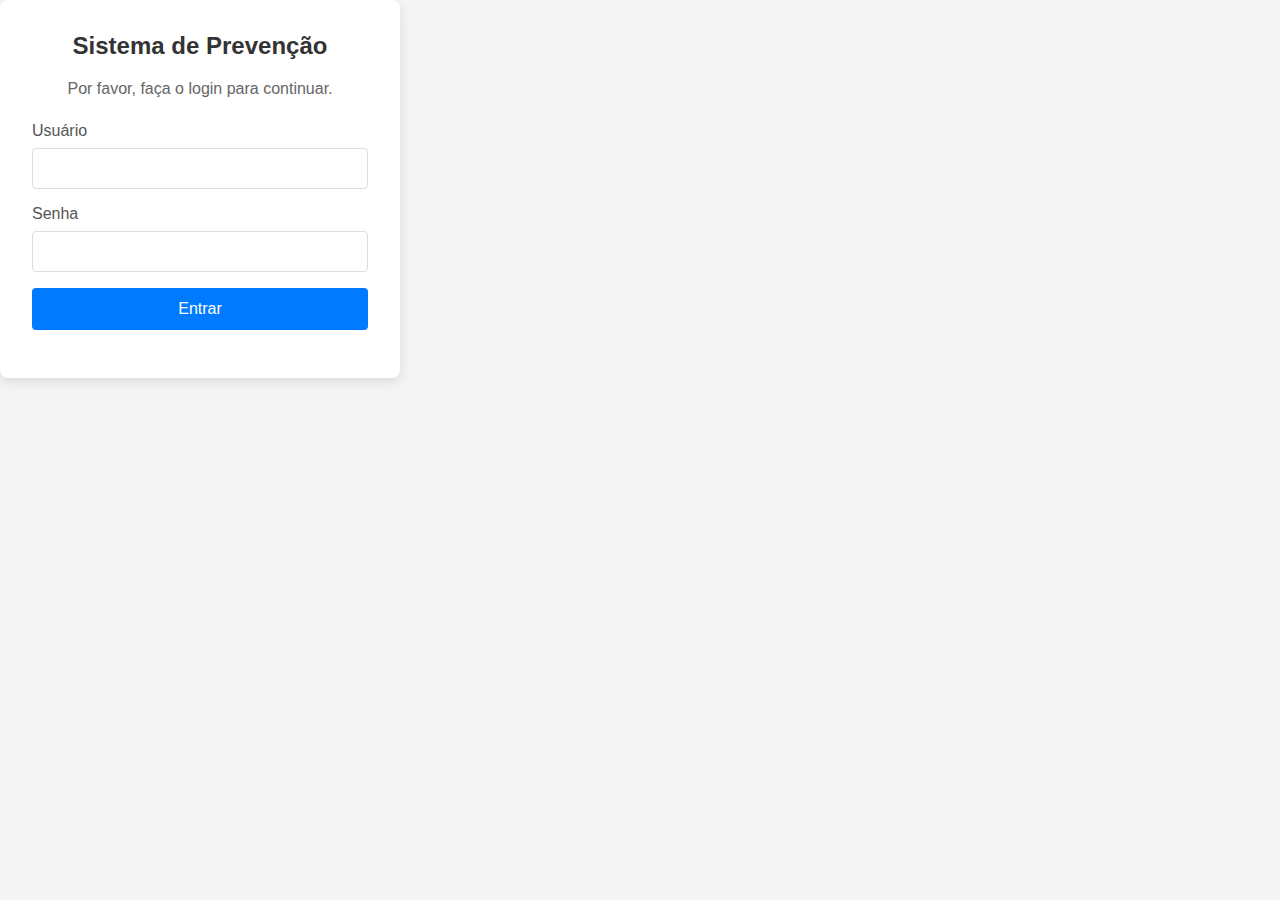
<file: index.htm>
<!DOCTYPE html>
<html lang="pt-br">
<head>
    <meta charset="UTF-8">
    <meta name="viewport" content="width=device-width, initial-scale=1.0">
    <title>Login - Prevenção de Perdas</title>
    <link rel="stylesheet" href="style.css">
</head>
<body>
    
    <div class="login-container">
        <form id="login-form">
            <h2>Sistema de Prevenção</h2>
            <p>Por favor, faça o login para continuar.</p>
            
            <div class="input-group">
                <label for="username">Usuário</label>
                <input type="text" id="username" name="username" required>
            </div>
            
            <div class="input-group">
                <label for="password">Senha</label>
                <input type="password" id="password" name="password" required>
            </div>
            
            <button type="submit" id="login-button">Entrar</button>
            
            <div id="message-area"></div>
        </form>
    </div>

    <script src="login.js"></script>
</body>
</html>
</file>
<file: style.css>
body {
    font-family: Arial, sans-serif;
    background-color: #f4f4f4;
    margin: 0;
}

/* Estilo SÓ PARA O LOGIN: centraliza o conteúdo */
body.login-page {
    display: flex;
    justify-content: center;
    align-items: center;
    height: 100vh;
}

/* Estilo SÓ PARA O DASHBOARD: fluxo normal */
body.dashboard-page {
    height: auto;
}

.login-container {
    background-color: #fff;
    padding: 2rem;
    border-radius: 8px;
    box-shadow: 0 4px 12px rgba(0, 0, 0, 0.1);
    width: 100%;
    max-width: 400px;
    box-sizing: border-box;
}

h2 {
    text-align: center;
    color: #333;
    margin-top: 0;
}

p {
    text-align: center;
    color: #666;
    margin-bottom: 1.5rem;
}

.input-group {
    margin-bottom: 1rem;
}

.input-group label {
    display: block;
    margin-bottom: 0.5rem;
    color: #555;
}

.input-group input {
    width: 100%;
    padding: 0.75rem;
    border: 1px solid #ddd;
    border-radius: 4px;
    box-sizing: border-box; /* Garante que o padding não estoure a largura */
}

button {
    width: 100%;
    padding: 0.75rem;
    border: none;
    border-radius: 4px;
    background-color: #007bff;
    color: white;
    font-size: 1rem;
    cursor: pointer;
    transition: background-color 0.3s ease;
}

button:hover {
    background-color: #0056b3;
}

button:disabled {
    background-color: #ccc;
    cursor: not-allowed;
}

#message-area {
    margin-top: 1rem;
    text-align: center;
    font-size: 0.9rem;
}

.error {
    color: #d9534f;
}

.loading {
    color: #555;
}
/* ==================================
   ESTILOS DO DASHBOARD
   ================================== */

.main-header {
    background-color: #333;
    color: white;
    padding: 0.5rem 2rem;
    box-shadow: 0 2px 5px rgba(0,0,0,0.2);
}

.header-content {
    display: flex;
    justify-content: space-between;
    align-items: center;
    max-width: 1200px;
    margin: 0 auto;
}

.header-content h2 {
    color: white;
    margin: 0.5rem 0;
}

#user-info {
    font-size: 0.9rem;
}

#user-info span {
    margin-right: 1rem;
}

#logout-button {
    background-color: #d9534f;
    color: white;
    border: none;
    padding: 0.5rem 1rem;
    border-radius: 4px;
    cursor: pointer;
    font-size: 0.9rem;
    transition: background-color 0.3s ease;
}

#logout-button:hover {
    background-color: #c9302c;
}

.main-container {
    display: flex;
    max-width: 1200px;
    margin: 1.5rem auto;
    background-color: #fff;
    box-shadow: 0 4px 12px rgba(0, 0, 0, 0.05);
    min-height: 70vh;
}

#sidebar-menu {
    width: 250px;
    background-color: #f9f9f9;
    border-right: 1px solid #ddd;
    padding: 1rem;
    box-sizing: border-box;
}

#sidebar-menu h3 {
    color: #333;
    border-bottom: 2px solid #007bff;
    padding-bottom: 0.5rem;
    margin-top: 0;
}

#sidebar-menu ul {
    list-style-type: none;
    padding: 0;
    margin: 0;
}

#sidebar-menu li a {
    display: block;
    padding: 0.75rem 0.5rem;
    color: #555;
    text-decoration: none;
    border-radius: 4px;
    transition: background-color 0.3s ease;
}

#sidebar-menu li a:hover {
    background-color: #e9ecef;
    color: #0056b3;
}

#main-content {
    flex-grow: 1; /* Ocupa o espaço restante */
    padding: 1.5rem;
}

#main-content h1, #main-content h2 {
    margin-top: 0;
    color: #333;
}
/* ==================================
   ESTILOS DO CHECKLIST
   ================================== */

#checklist-form {
    display: flex;
    flex-direction: column;
    gap: 1.5rem; /* Espaço entre os itens */
}

.checklist-item {
    background-color: #fdfdfd;
    border: 1px solid #eee;
    padding: 1rem;
    border-radius: 8px;
    box-shadow: 0 2px 4px rgba(0,0,0,0.05);
}

.checklist-item label {
    font-weight: bold;
    color: #333;
    display: block;
    margin-bottom: 0.75rem;
}

.resposta-group {
    display: flex;
    gap: 1.5rem; /* Espaço entre os botões C/NC/NA */
    margin-bottom: 1rem;
}

.resposta-group input {
    margin-right: 0.25rem;
}

.nc-campos {
    display: flex;
    flex-direction: column;
    gap: 0.75rem;
    border-top: 1px dashed #ccc;
    padding-top: 1rem;
    margin-top: 1rem;
}

.nc-campos textarea {
    width: 100%;
    min-height: 80px;
    padding: 0.5rem;
    border: 1px solid #ddd;
    border-radius: 4px;
    box-sizing: border-box;
}

.nc-campos input[type="file"] {
    border: 1px solid #ddd;
    padding: 0.5rem;
    border-radius: 4px;
}
/* ==============================================
   ESTILOS ADICIONAIS DO CHECKLIST
   (Adicionar ao final de style.css)
   ============================================== */

/* REQUISITO 2: Estilo do Horário */
.horario-info {
    display: inline-block;
    background-color: #e0f3ff;
    color: #005a9e;
    padding: 4px 10px;
    border-radius: 12px;
    font-size: 0.9em;
    font-weight: bold;
    margin-bottom: 12px;
}

/* REQUISITO 1: Estilo dos Botões (Sim/Não, C/NC/NA) */
.botoes-resposta {
    margin: 12px 0;
}
.botoes-resposta label {
    display: inline-block;
    padding: 8px 16px;
    border: 1px solid #bbb;
    border-radius: 20px;
    margin-right: 8px;
    cursor: pointer;
    background: #fff;
    transition: all 0.2s ease;
}
.botoes-resposta input[type="radio"] {
    display: none; /* Esconde o radio button feio */
}

/* Mágica: Oculta o input e estiliza o label */
.botoes-resposta input[type="radio"]:checked + label {
    color: white;
    font-weight: bold;
}

/* Cores para Sim/Não/NC */
.botoes-resposta input[value="Não"]:checked + label,
.botoes-resposta input[value="NC"]:checked + label {
    background-color: #dc3545; /* Vermelho */
    border-color: #dc3545;
}
.botoes-resposta input[value="Sim"]:checked + label,
.botoes-resposta input[value="C"]:checked + label {
    background-color: #28a745; /* Verde */
    border-color: #28a745;
}
.botoes-resposta input[value="NA"]:checked + label {
    background-color: #6c757d; /* Cinza */
    border-color: #6c757d;
}


/* REQUISITO 3: Estilo dos Anexos */
.anexos-container {
    margin-top: 16px;
    padding: 16px;
    border: 1px dashed #ccc;
    border-radius: 8px;
    background-color: #fcfcfc;
}
.campo-anexo {
    margin-bottom: 10px;
}
.campo-anexo label {
    display: block;
    font-weight: bold;
    margin-bottom: 4px;
    color: #555;
}
.campo-anexo input[type="file"] {
    font-size: 0.9em;
}

/* Estilo da Observação (Apenas melhoria) */
.observacao {
    width: 100%;
    box-sizing: border-box; 
    margin-top: 12px;
    padding: 8px;
    border: 1px solid #ddd;
    border-radius: 4px;
    min-height: 60px;
    font-family: inherit;
    font-size: 1em;
}

/* ==============================================
   === NOVOS ESTILOS PARA AS IMAGENS ===
   ============================================== */

.login-logo {
    max-width: 150px; /* Ajuste o tamanho da logo */
    height: auto;
    display: block;
    margin: 0 auto 1.5rem auto; /* Centraliza e dá espaço abaixo do H2 */
}

.welcome-message {
    text-align: center; /* Centraliza o h1, p, e a imagem */
    padding: 2rem;
}

.dashboard-welcome-image {
    max-width: 400px; /* Define um tamanho máximo para a imagem */
    width: 90%; /* Torna responsiva */
    height: auto;
    margin-top: 2rem; /* Espaço entre o texto e a imagem */
}
</file>
